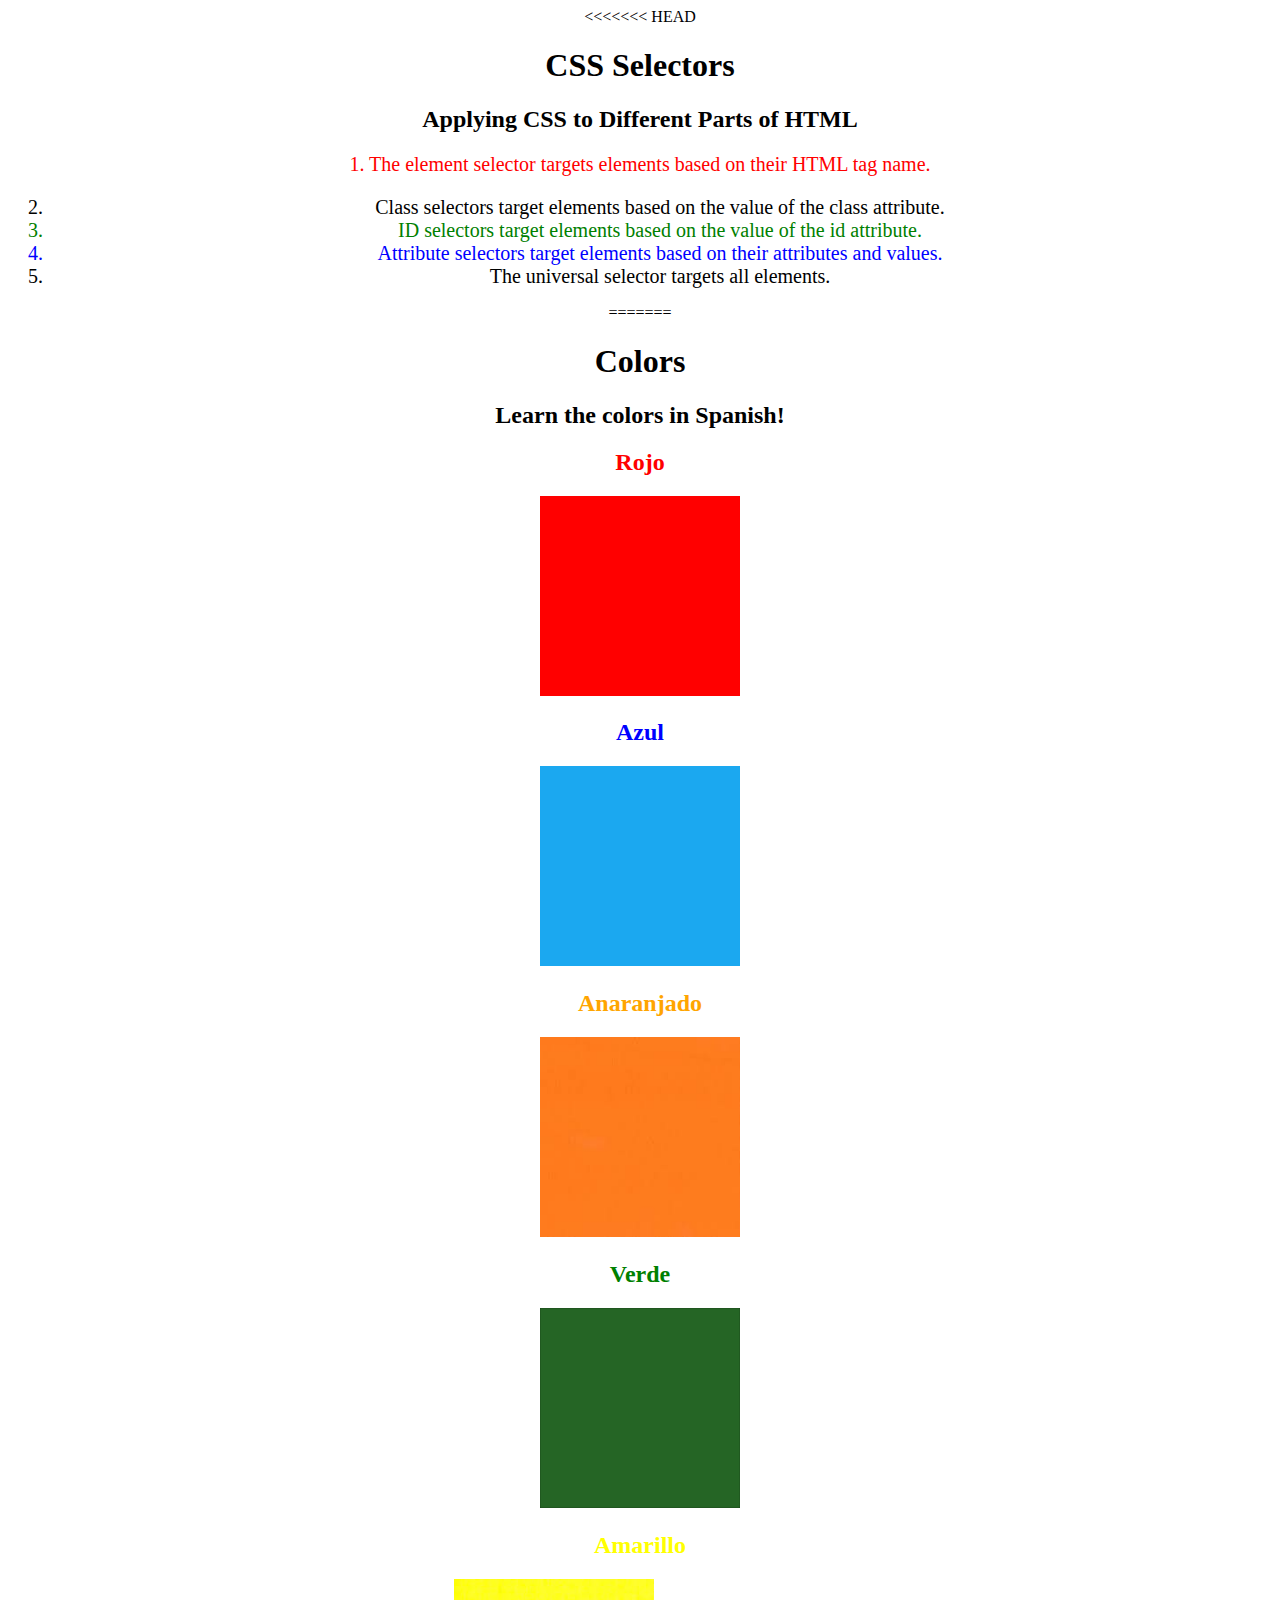
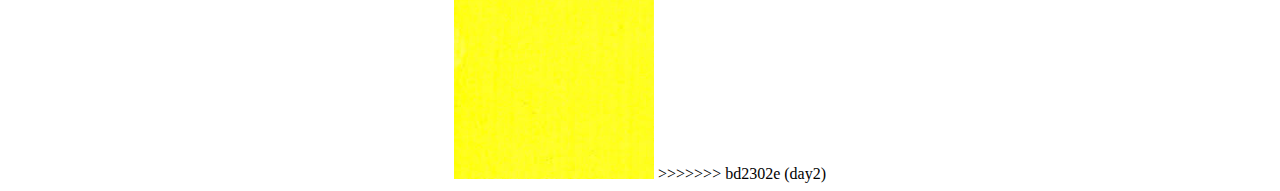
<file: 5.4+Color+Vocab+Project/index.html>
<!DOCTYPE html>
<html lang="en">
<<<<<<< HEAD

<head>
  <meta charset="UTF-8">
  <title>CSS Selectors</title>
  <link rel="stylesheet" href="./style.css" />
  <link rel="preconnect" href="https://fonts.googleapis.com">
<link rel="preconnect" href="https://fonts.gstatic.com" crossorigin>
</head>

<body>
  <h1>CSS Selectors</h1>
  <h2>Applying CSS to Different Parts of HTML</h2>
  <!-- TODO 1: Set the CSS for all paragraph tags to "color: red" -->
  <p class="note">1. The element selector targets elements based on their HTML tag name.</p>

  <ol>
    <!-- TODO 2: Set the CSS for all elements with a class of "note" to "font-size: 20px" -->
    <li class="note" value="2">Class selectors target elements based on the value of the class attribute.</li>

    <!-- TODO 3: Set the CSS for the element with an id of "id-selector-demo" to "color: green" -->
    <li class="note" id="id-selector-demo" value="3">ID selectors target elements based on the value of the id
      attribute.</li>

    <!-- TODO 4: Set the CSS for the li elements that have the "value" attribute set to "4" to have "color: blue" -->
    <li class="note" value="4">Attribute selectors target elements based on their attributes and values.</li>

    <!-- TODO 5: Set all elements to have "text-align: center" -->
    <li class="note" value="5">The universal selector targets all elements.</li>
  </ol>
</body>

</html>
=======
  <head>
    <meta charset="UTF-8" />
    <title>Spanish Vocabulary</title>
    <link rel="stylesheet" href="./style.css" />
  </head>

  <body>
    <h1>Colors</h1>
    <h2>Learn the colors in Spanish!</h2>
    <h2 class="color-title" id="red">Rojo</h2>
    <img src="./assets/images/red.png" alt="red" />

    <h2 class="color-title" id="blue">Azul</h2>
    <img src="./assets/images/blue.png" alt="blue" />

    <h2 class="color-title" id="orange">Anaranjado</h2>
    <img src="./assets/images/orange.png" alt="orange" />

    <h2 class="color-title" id="green">Verde</h2>
    <img src="./assets/images/green.png" alt="green" />

    <h2 class="color-title" id="yellow">Amarillo</h2>
    <img src="./assets/images/yellow.png" alt="yellow" />
  </body>
</html>

<!-- 
TODOs
IMPORTANT: You should not need to make ANY CHANGES to index.html
All code should be written in your CSS file.

1. Create a CSS file and incorporate it as an external stylesheet.
2. Use CSS to style each of the color titles to meaning. 
Hint: Use the id to help if you don't know the words in spanish.
3. Use CSS to change all the color titles to have "font-weight: normal;"
4. Use CSS (not HTML) to make all the images 200px heigh and 200px wide. 
Hint: 
https://developer.mozilla.org/en-US/docs/Web/CSS/height
https://developer.mozilla.org/en-US/docs/Web/CSS/width
-->
>>>>>>> bd2302e (day2)
</file>
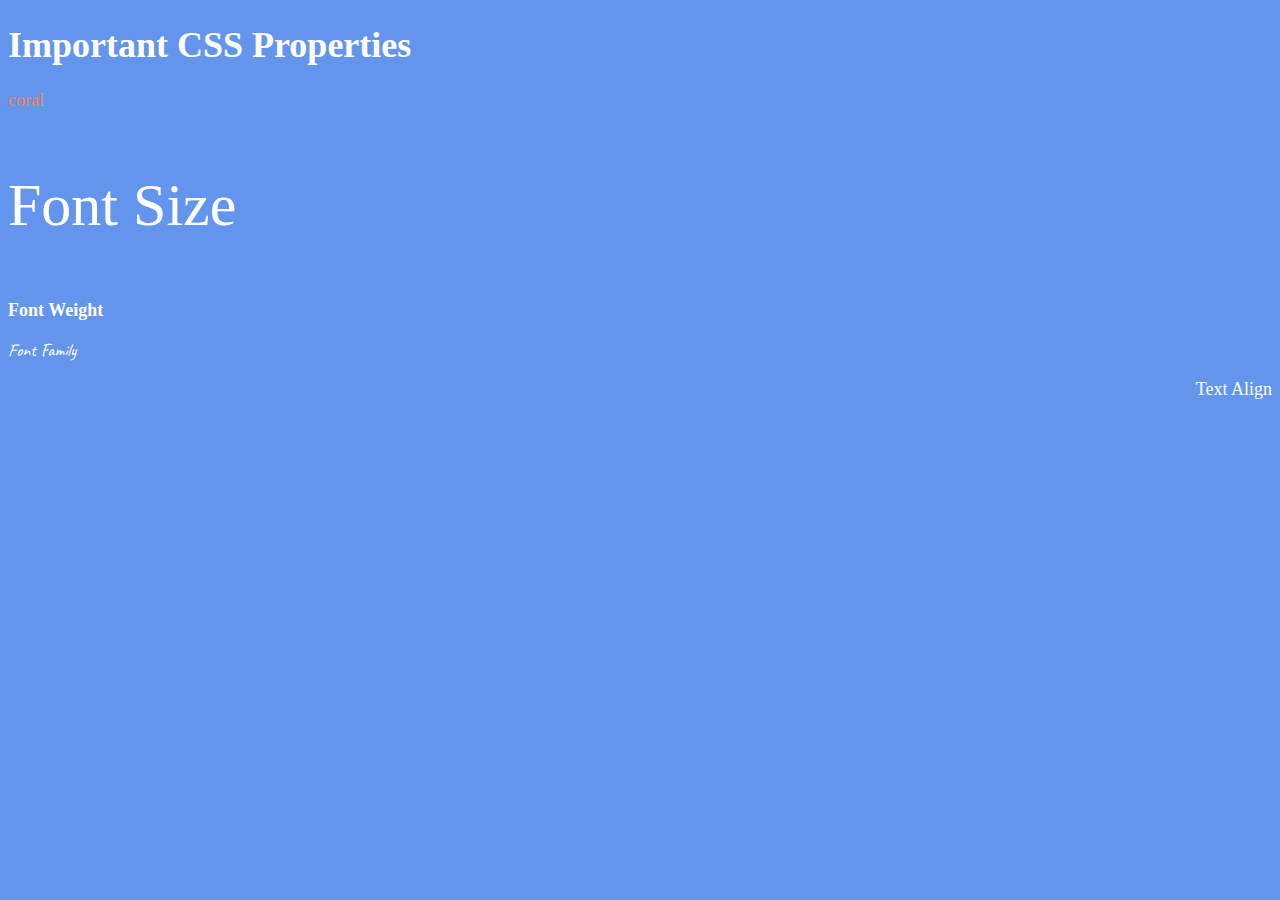
<file: 6.1+Font+Properties/index.html>
<!DOCTYPE html>
<html lang="en">

<head>
  <meta charset="UTF-8">
  <title>CSS Properties</title>
  <style>
    body {
      background-color: cornflowerblue;
      color: white;
      font-size: 18px;
    }

    /* Don't change the CSS above, add Your CSS below */
    #one{
      color: coral;
    }
    #two{
      font-size: 2rem;
    }
    #three{
      font-weight: 900;
    }
    #four{

    }
    #four{
      font-family: "Caveat", cursive;
      font-weight: 400;
    }
    #five{
      text-align: right;
    }
    html{
      font-size: 30px;
    }
  </style>
  <link rel="preconnect" href="https://fonts.googleapis.com">
<link rel="preconnect" href="https://fonts.gstatic.com" crossorigin>
<link href="https://fonts.googleapis.com/css2?family=Bitcount+Prop+Double+Ink:wght@100..900&family=Caveat:wght@400..700&family=Montserrat:ital,wght@0,100..900;1,100..900&family=Roboto:ital,wght@0,100..900;1,100..900&display=swap" rel="stylesheet">
</head>

<body>
  <h1>Important CSS Properties</h1>
  <p id="one">coral</p>
  <p id="two">Font Size</p>
  <p id="three">Font Weight</p>
  <p id="four">Font Family</p>
  <p id="five">Text Align</p>

  <!-- TODOs
  1. Change the color of <p>Color</p> to "coral" color.
  2. Change the font size of <p>Font Size</p> to 2X the size of the root font size.
  3. Change the font weight of <p>Font Weight</p> to 900.
  4. Change the font family of <p>Font Family</p> to the Google font Caveat with regular (400) font weight.
  Link: https://fonts.google.com/specimen/Caveat
  5. Change the <p>Text Align</p> to right align.
  6. Change the the root (html element) font size to 30px -->
</body>

</html>
</file>
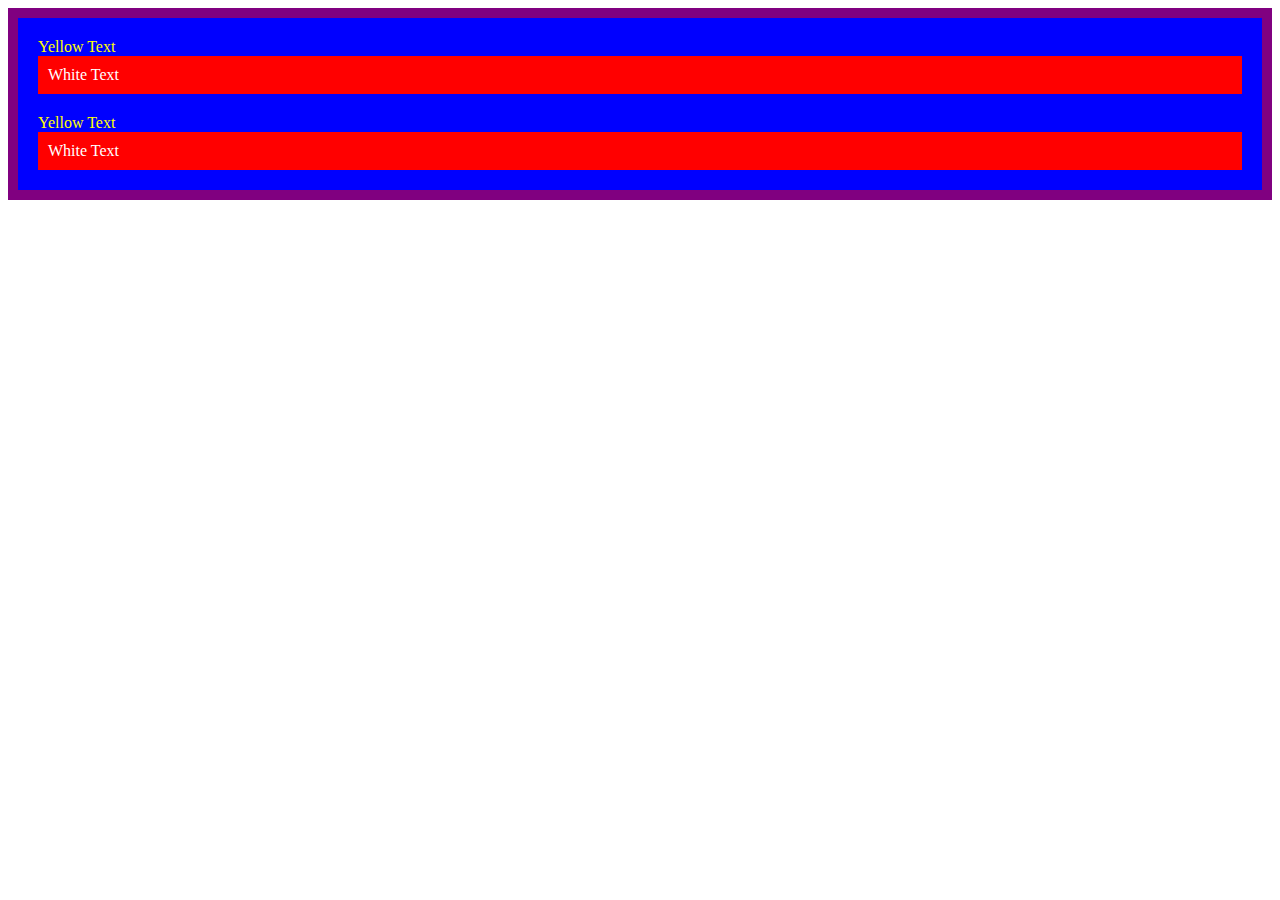
<file: 7.0+CSS+Cascade/index.html>
<!DOCTYPE html>
<html lang="en">

<head>
  <meta charset="UTF-8">
  <title>CSS Cascade</title>
  <link rel="stylesheet" href="./style.css">
</head>

<body>
  <div id="outer-box" class="box">
    <div class="box">
      <p>Yellow Text</p>
      <div class="box inner-box">
        <p class="white-text">White Text</p>
      </div>
    </div>
    <div class="box">
      <p>Yellow Text</p>
      <div class="box inner-box">
        <p class="white-text">White Text</p>
      </div>
    </div>
  </div>
</body>

</html>
</file>
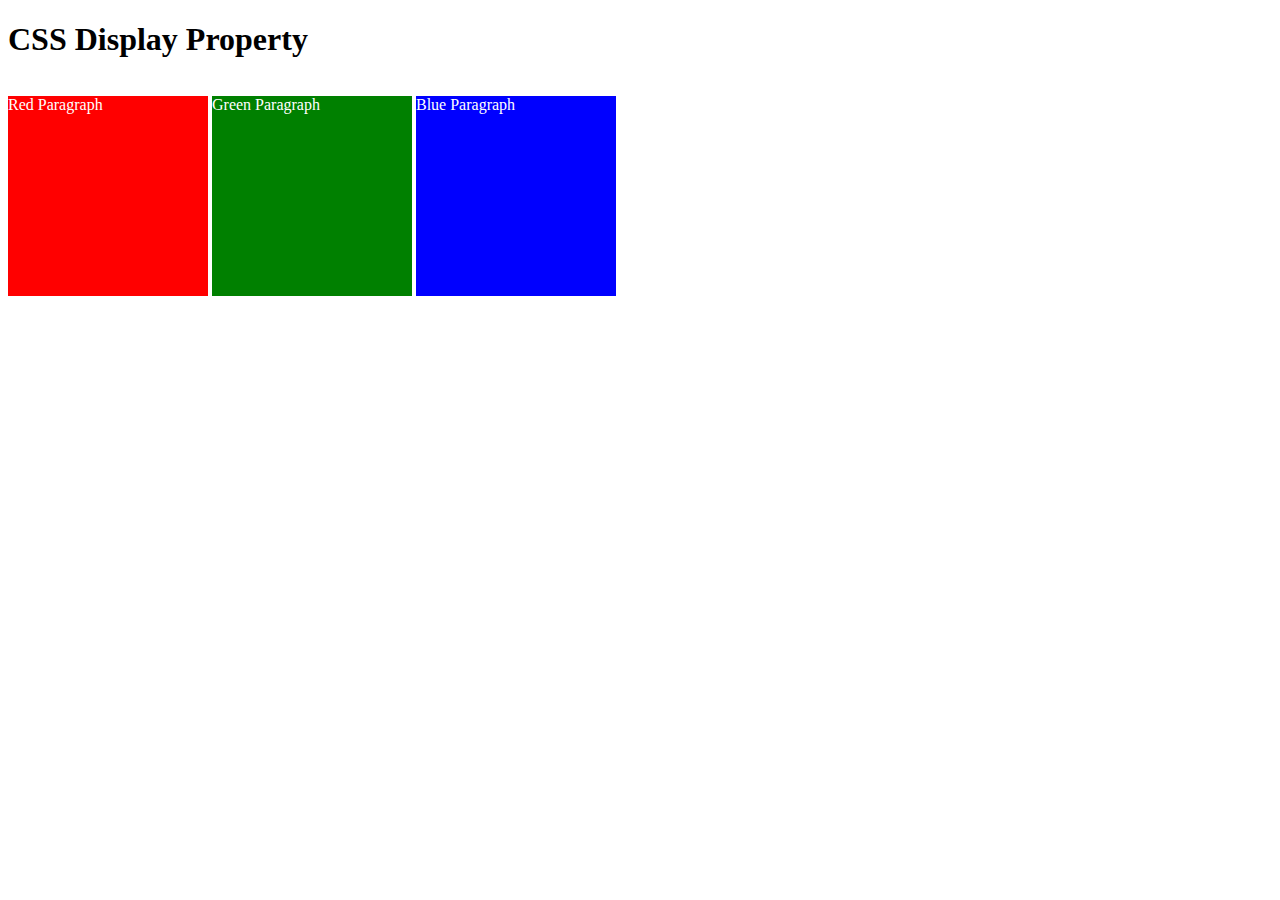
<file: 8.0 CSS Display/index.html>
<!DOCTYPE html>
<html>

<!-- 
  TODO
1. By changing only the display property of the CSS make all 3 squares line up horizontally like in goal1 image.
2. Change only the display property to make all 3 squares line up vertically like in goal2 image. 
-->

<head>
  <title>CSS Display Property Example</title>
  <style>
    p {
      color: white;
    }

    .red {
      display: block;
      width: 200px;
      height: 200px;
      background-color: red;
      display: inline-block;
      
    }

    .green {
      display: block;
      width: 200px;
      height: 200px;
      background-color: green;
      display: inline-block;
      
    }

    .blue {
      display: block;
      width: 200px;
      height: 200px;
      background-color: blue;
      display: inline-block;
      
    }
  </style>
</head>


<body>
  <h1>CSS Display Property</h1>
  <p class="red">Red Paragraph </p>
  <p class="green">Green Paragraph</p>
  <p class="blue">Blue Paragraph</p>
</body>

</html>
</file>
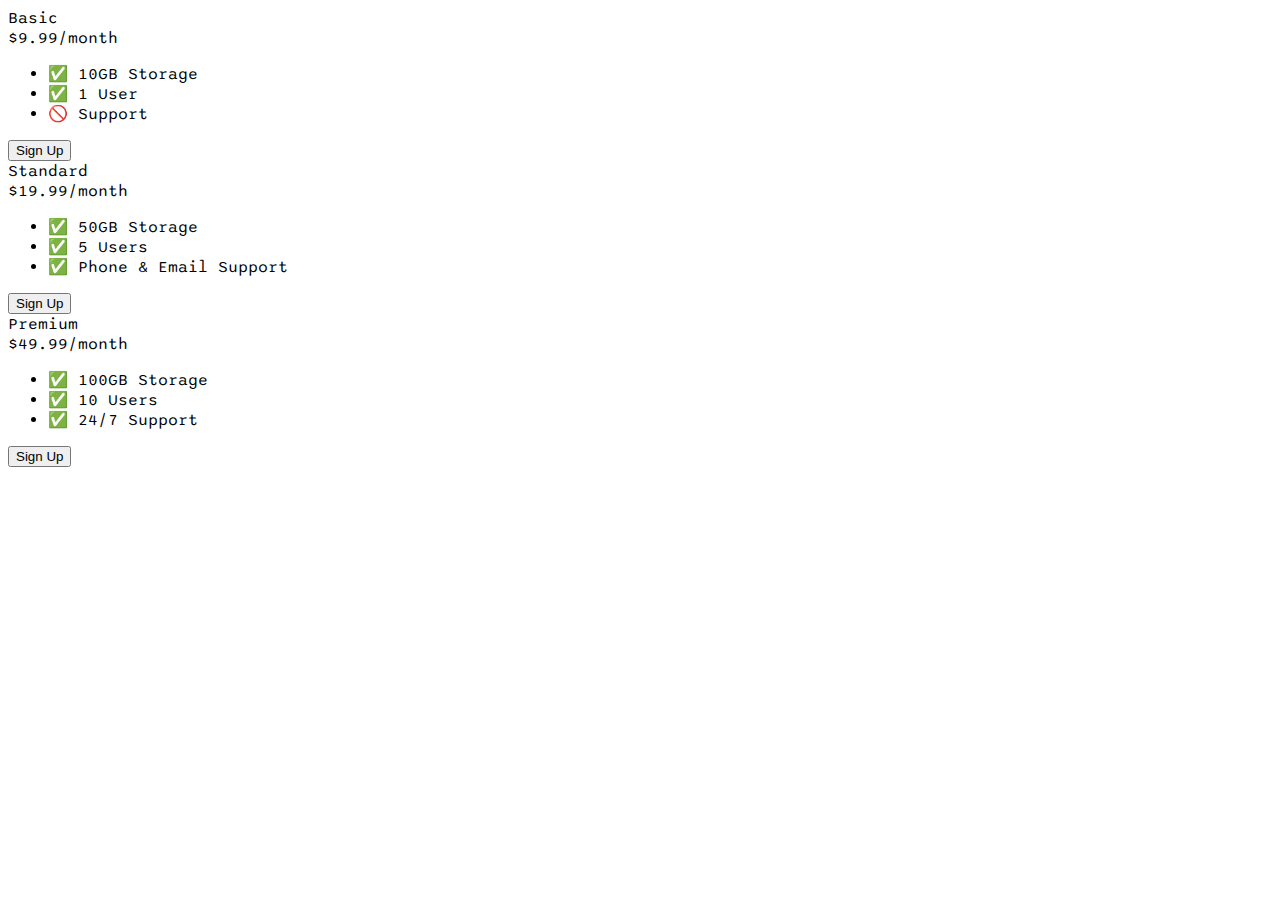
<file: 9.4+Flexbox+Pricing+Table+Project/index.html>
<!DOCTYPE html>
<html>
  <head>
    <title>Flexbox Pricing Table</title>
    <link rel="preconnect" href="https://fonts.googleapis.com" />
    <link rel="preconnect" href="https://fonts.gstatic.com" crossorigin />
    <link
      href="https://fonts.googleapis.com/css2?family=Sono:wght@400;700&display=swap"
      rel="stylesheet"
    />
    <style>
      body {
        font-family: "Sono", sans-serif;
      }

      /* Hint: What can you do with a media query and flexbox? */
      @media (max-width: 1250px) {
      }
    </style>
  </head>

  <body>
    <div class="pricing-container">
      <div class="pricing-plan">
        <div class="plan-title">Basic</div>
        <div class="plan-price">$9.99/month</div>
        <ul class="plan-features">
          <li>✅ 10GB Storage</li>
          <li>✅ 1 User</li>
          <li>🚫 Support</li>
        </ul>
        <button class="plan-button">Sign Up</button>
      </div>
      <div class="pricing-plan">
        <div class="plan-title">Standard</div>
        <div class="plan-price">$19.99/month</div>
        <ul class="plan-features">
          <li>✅ 50GB Storage</li>
          <li>✅ 5 Users</li>
          <li>✅ Phone &amp; Email Support</li>
        </ul>
        <button class="plan-button">Sign Up</button>
      </div>
      <div class="pricing-plan">
        <div class="plan-title">Premium</div>
        <div class="plan-price">$49.99/month</div>
        <ul class="plan-features">
          <li>✅ 100GB Storage</li>
          <li>✅ 10 Users</li>
          <li>✅ 24/7 Support</li>
        </ul>
        <button class="plan-button">Sign Up</button>
      </div>
    </div>
  </body>
</html>
</file>
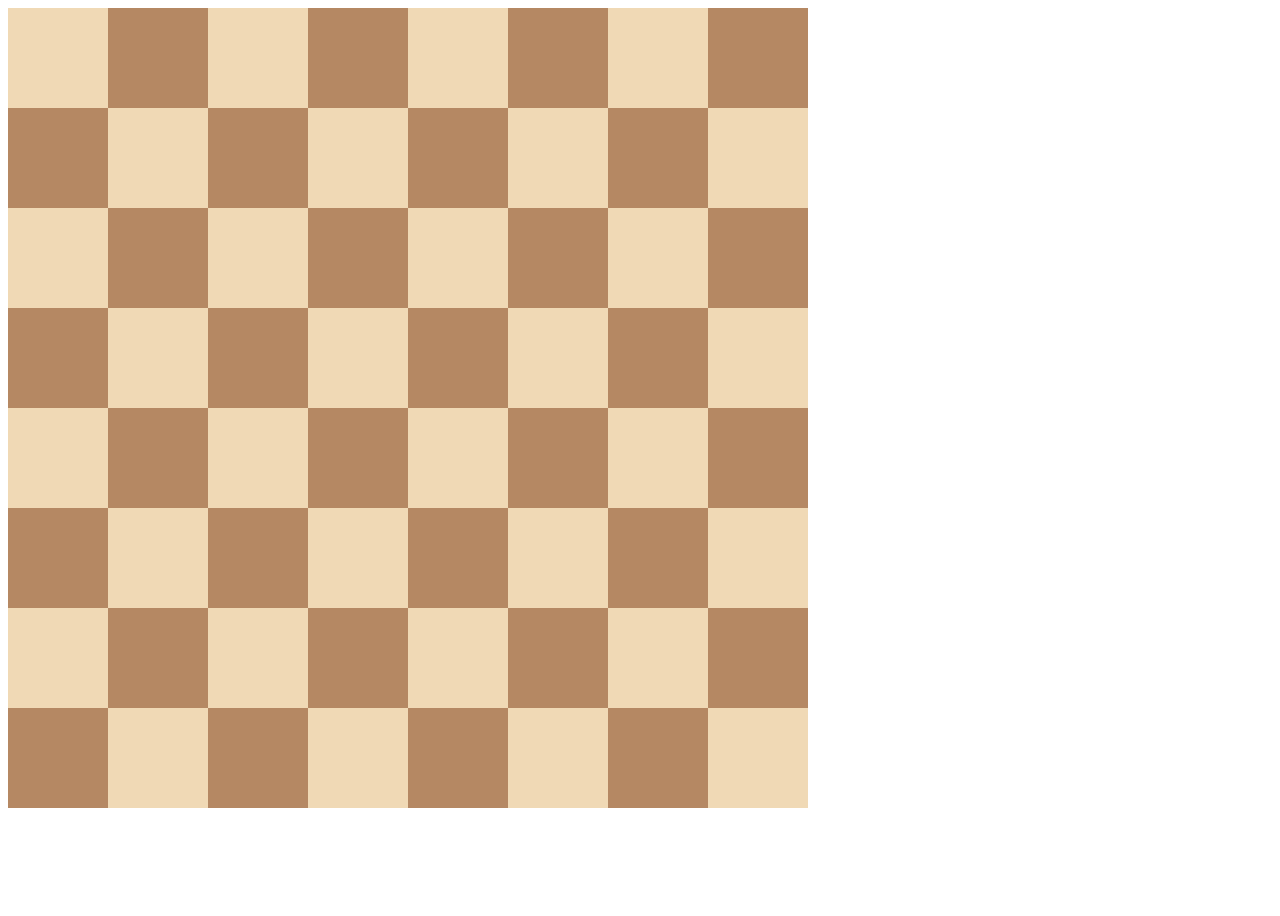
<file: 10.0+Display+Grid/10.0 Display Grid/index.html>
<!DOCTYPE html>
<html>

<head>
  <title>Chessboard</title>
  <style>
   .container{
      display: grid;
      grid-template-columns: 1fr 1fr 1fr 1fr 1fr 1fr 1fr 1fr;
      grid-template-rows: 1fr 1fr 1fr 1fr 1fr 1fr 1fr 1fr 1fr;
      width: 800px;
    }
    .white{
      height: 100px;
      width: 100px;
      background-color:#f0d9b5 ;
    }
    .black{
       height: 100px;
      width: 100px;
      background-color:#b58863;
    }
  </style>
</head>

<body>
  <div class="container">
    <div class="white"></div>
    <div class="black"></div>
    <div class="white"></div>
    <div class="black"></div>
    <div class="white"></div>
    <div class="black"></div>
    <div class="white"></div>
    <div class="black"></div>
    <div class="black"></div>
    <div class="white"></div>
    <div class="black"></div>
    <div class="white"></div>
    <div class="black"></div>
    <div class="white"></div>
    <div class="black"></div>
    <div class="white"></div>
    <div class="white"></div>
    <div class="black"></div>
    <div class="white"></div>
    <div class="black"></div>
    <div class="white"></div>
    <div class="black"></div>
    <div class="white"></div>
    <div class="black"></div>
    <div class="black"></div>
    <div class="white"></div>
    <div class="black"></div>
    <div class="white"></div>
    <div class="black"></div>
    <div class="white"></div>
    <div class="black"></div>
    <div class="white"></div>
    <div class="white"></div>
    <div class="black"></div>
    <div class="white"></div>
    <div class="black"></div>
    <div class="white"></div>
    <div class="black"></div>
    <div class="white"></div>
    <div class="black"></div>
    <div class="black"></div>
    <div class="white"></div>
    <div class="black"></div>
    <div class="white"></div>
    <div class="black"></div>
    <div class="white"></div>
    <div class="black"></div>
    <div class="white"></div>
    <div class="white"></div>
    <div class="black"></div>
    <div class="white"></div>
    <div class="black"></div>
    <div class="white"></div>
    <div class="black"></div>
    <div class="white"></div>
    <div class="black"></div>
    <div class="black"></div>
    <div class="white"></div>
    <div class="black"></div>
    <div class="white"></div>
    <div class="black"></div>
    <div class="white"></div>
    <div class="black"></div>
    <div class="white"></div>
  </div>
</body>

</html>
</file>
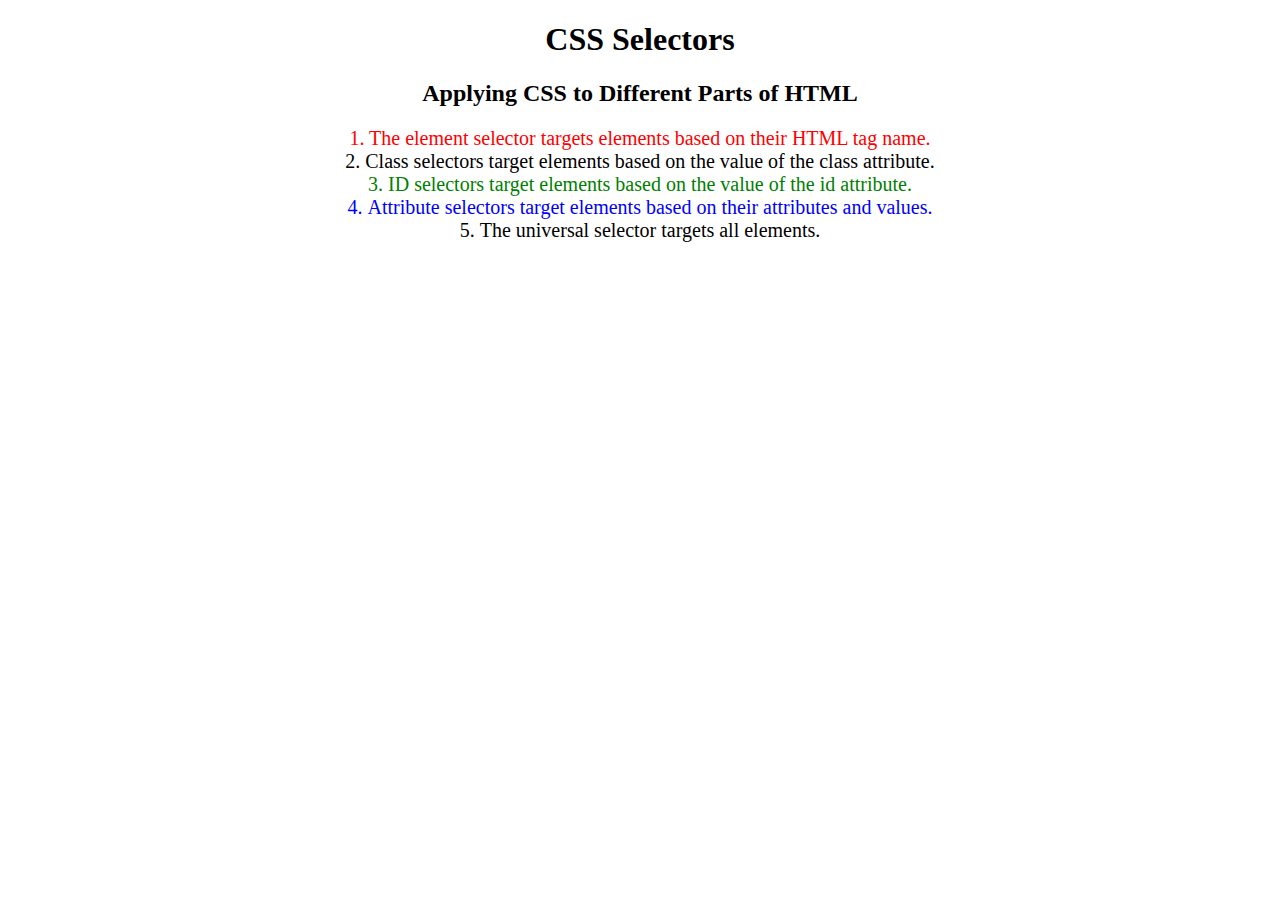
<file: 5.3+CSS+Selectors/5.3 CSS Selectors/index.html>
<!DOCTYPE html>
<html lang="en">

<head>
  <meta charset="UTF-8">
  <title>CSS Selectors</title>
  <link rel="stylesheet" href="./style.css" />
  <link rel="preconnect" href="https://fonts.googleapis.com">
<link rel="preconnect" href="https://fonts.gstatic.com" crossorigin>
</head>

<body>
  <h1>CSS Selectors</h1>
  <h2>Applying CSS to Different Parts of HTML</h2>
  <!-- TODO 1: Set the CSS for all paragraph tags to "color: red" -->
  <p class="note">1. The element selector targets elements based on their HTML tag name.</p>

  <ol>
    <!-- TODO 2: Set the CSS for all elements with a class of "note" to "font-size: 20px" -->
    <li class="note" value="2">Class selectors target elements based on the value of the class attribute.</li>

    <!-- TODO 3: Set the CSS for the element with an id of "id-selector-demo" to "color: green" -->
    <li class="note" id="id-selector-demo" value="3">ID selectors target elements based on the value of the id
      attribute.</li>

    <!-- TODO 4: Set the CSS for the li elements that have the "value" attribute set to "4" to have "color: blue" -->
    <li class="note" value="4">Attribute selectors target elements based on their attributes and values.</li>

    <!-- TODO 5: Set all elements to have "text-align: center" -->
    <li class="note" value="5">The universal selector targets all elements.</li>
  </ol>
</body>

</html>
</file>
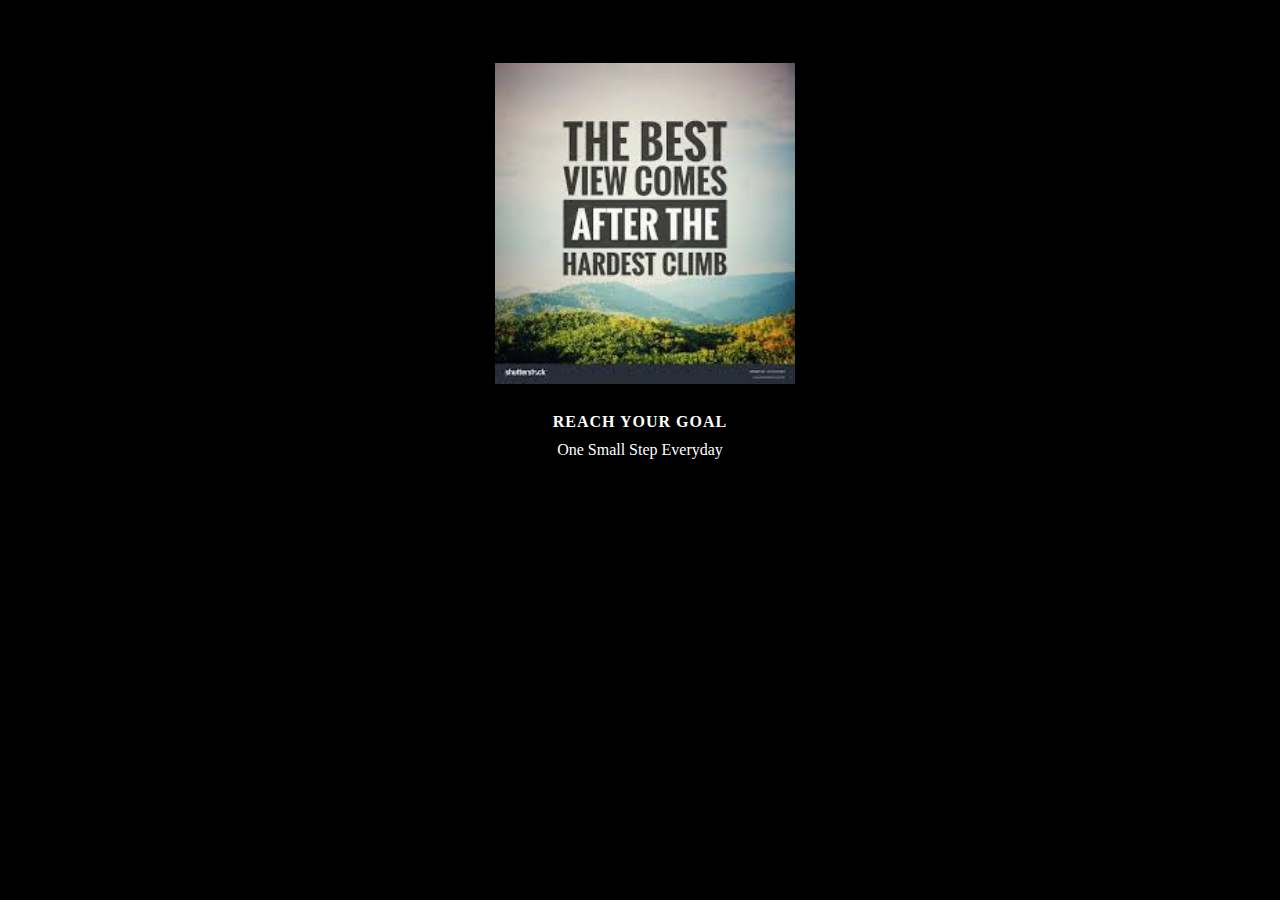
<file: 6.4+Motivation+Meme+Project/6.4 Motivation Meme Project/index.html>
<!-- 
  TODO: Create a motivational post website.
Style it how ever you like. 
Look at the goal image for inspiration.
But it must have the following features:
1. The main h1 text should be using the Regular Libre Baskerville Font from Google Fonts:
  https://fonts.google.com/specimen/Libre+Baskerville
2. The text should be white and background black.
3. Add your own image into the images folder inside assets. It should have a 5px white border.
4. The text should be center aligned.
5. Create a div to contain the h1, p and img elements. Adjust the margins so that the image and text are centered on the page. 
  Hint: You horizontally center a div by giving it a width of 50% and a margin-left of 25%.
  Hint: Set the image to have a width of 100% so it fills the div. 
6. Read about the text-transform property on MDN docs to make the h1 uppercase with CSS.
  https://developer.mozilla.org/en-US/docs/Web/CSS/text-transform 
-->

<!DOCTYPE html>
<html lang="en">
<head>
  <meta charset="UTF-8">
  <meta name="viewport" content="width=device-width, initial-scale=1.0">
  <title>motivational poster</title>
  <link rel="preconnect" href="https://fonts.googleapis.com">
<link rel="preconnect" href="https://fonts.gstatic.com" crossorigin>
<link href="https://fonts.googleapis.com/css2?family=Bitcount+Prop+Double+Ink:wght@100..900&family=Caveat:wght@400..700&family=Libre+Baskerville:ital,wght@0,400..700;1,400..700&family=Montserrat:ital,wght@0,100..900;1,100..900&family=Roboto:ital,wght@0,100..900;1,100..900&display=swap" rel="stylesheet">
<link rel="stylesheet" href="style.css">
</head>
<body>
  <div id="poster">
  <img src="[data-uri]" alt="goal" id="poster-image">
  <h1 id="poster-title">REACH YOUR GOAL</h1>
  <p id="poster-caption"> One Small Step Everyday</p> 
  </div>
</body>
</html>
</file>
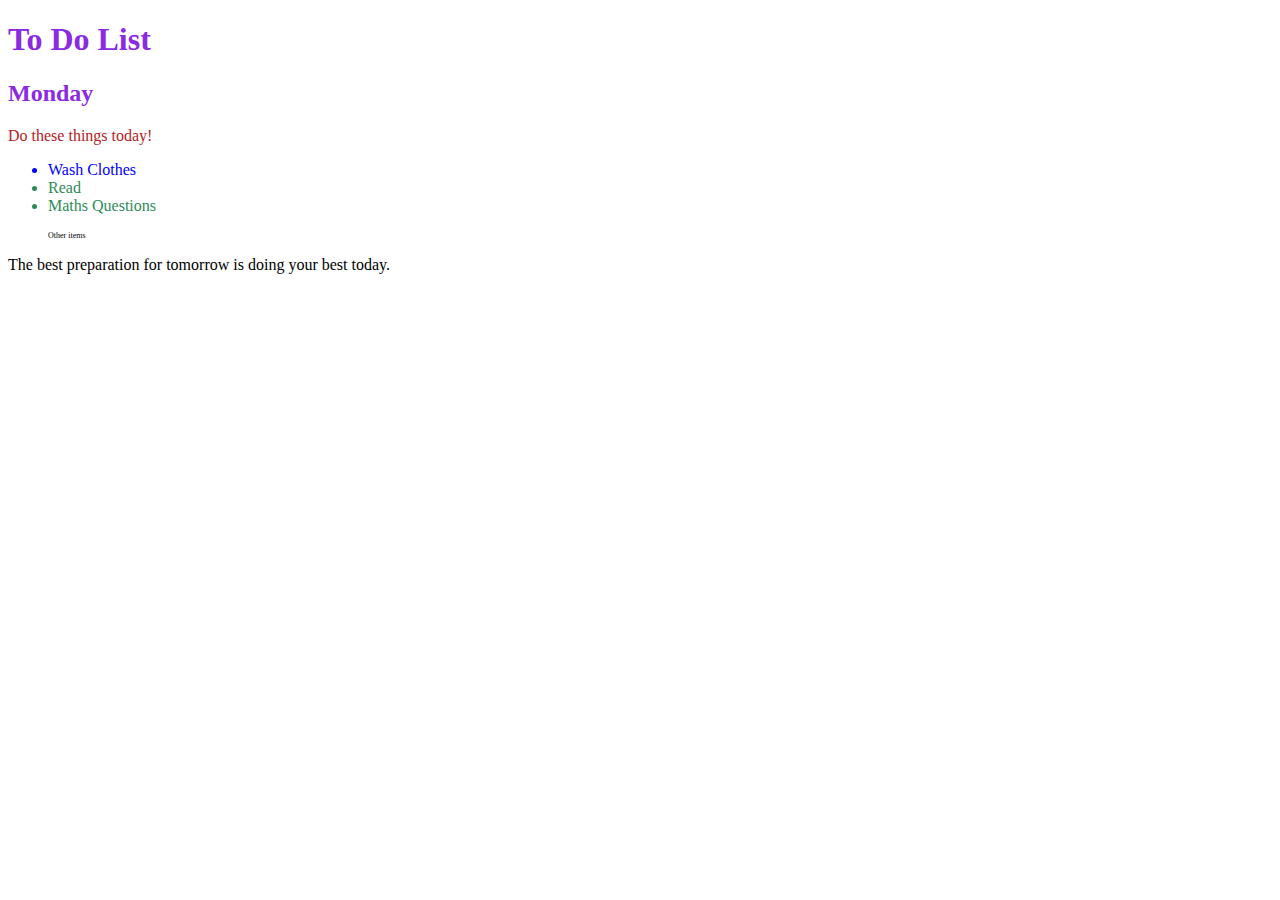
<file: 7.1+Combining+Selectors/7.1 Combining Selectors/index.html>
<!DOCTYPE html>
<html lang="en">

<head>
  <meta charset="UTF-8">
  <title>Combining CSS Selectors</title>
  <link rel="stylesheet" href="./style.css">
</head>

<!-- Don't change any of the HTML code! -->

<body>
  <h1>To Do List</h1>
  <h2>Monday</h2>
  <div class="box">
    <p class="done">Do these things today!</p>
    <ul class="list">
      <li>Wash Clothes</li>
      <li class="done">Read</li>
      <li class="done">Maths Questions</li>
    </ul>
  </div>

  <ul>
    <p class="done">Other items</p>
  </ul>
  <p>The best preparation for tomorrow is doing your best today.</p>

</body>

</html>
</file>
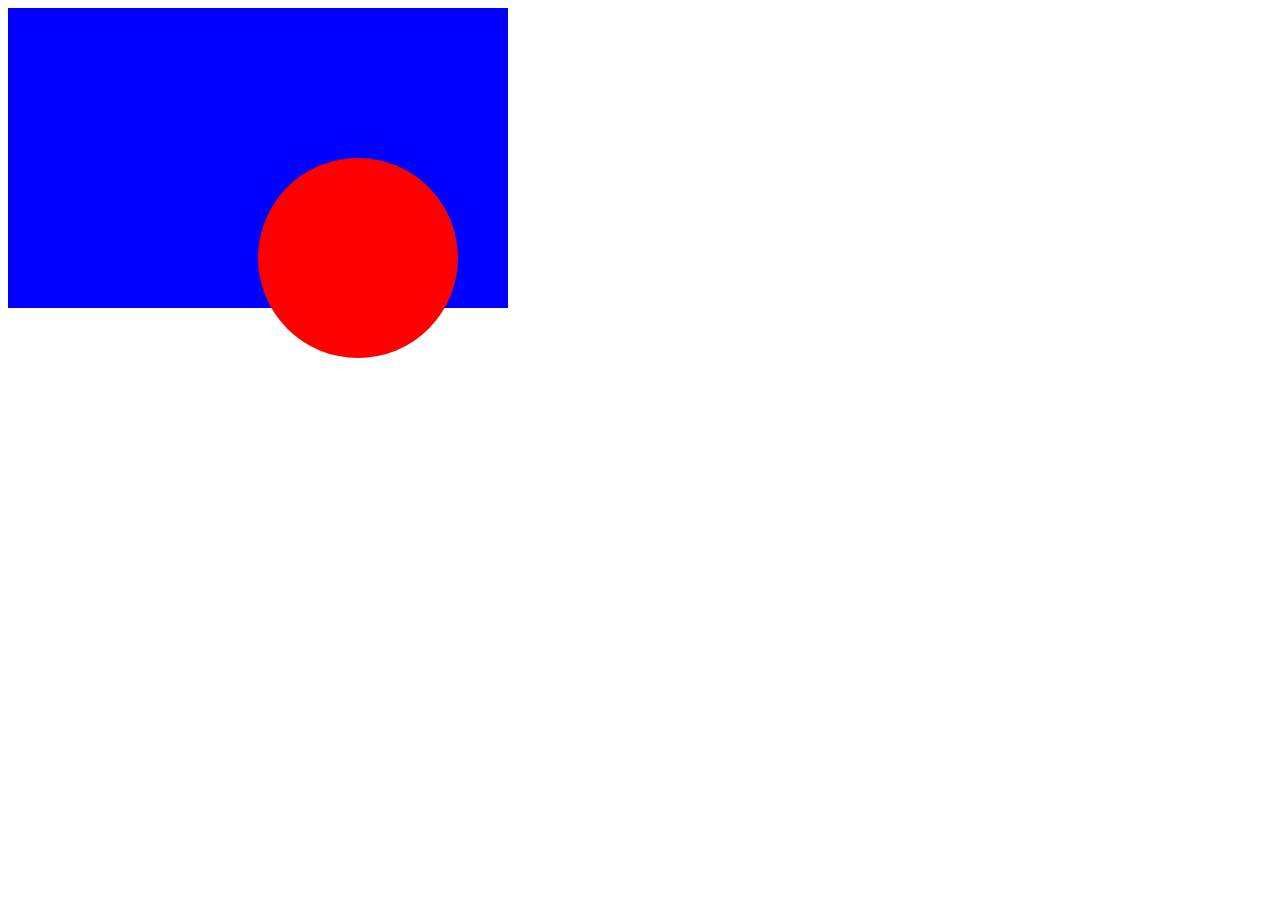
<file: 7.2+CSS+Positioning/7.2 CSS Positioning/index.html>
<!DOCTYPE html>
<html>

<head>
  <title>CSS Positioning Exercise</title>
  <style>
    /* Write your code here */
    body{
      top: 200px;
      left: 200px;
    }
    .blue-box{
      background-color: blue;
      width: 500px;
      height: 300px; 
      position: relative;
    }
    .red-circle{
      width: 200px;
      height: 200px;
      background-color: red;
      border-radius: 50%;
      position: absolute;
      top: 150px;
      left: 250px;
    }
    
  </style>
</head>

<body>
  <div class="blue-box">
    <div class="red-circle">
    </div>
  </div>

</body>

</html>
</file>
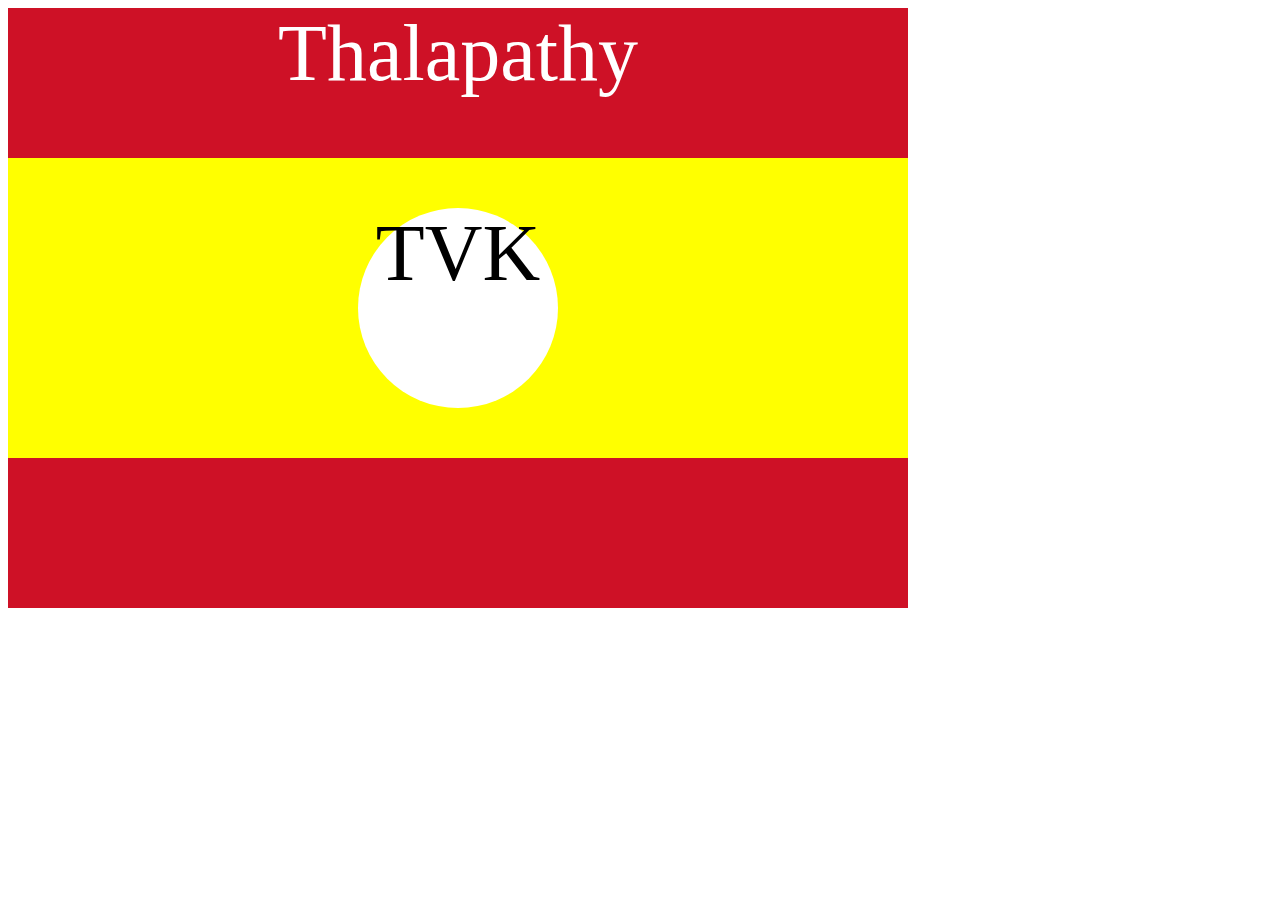
<file: 7.3+Flag+Project/7.3 CSS Flag Project/index.html>
<!DOCTYPE html>
<html lang="en">

<head>
  <meta charset="UTF-8">
  <title>CSS Flag Project</title>
  <style>
    /* ----red box---- */
    .flag {
    width: 900px;
    height: 600px;
    position: relative;
    background-color: #CE1126;
    }
    /* -----blue box---- */
    .flag > div {
    background-color: yellow;
    width: 900px;
    height: 300px;
    top:150px;
    position : absolute;
   }
   /* ------circle----- */
   .flag > div > div p {
    background-color: white;
      position: relative;
      height: 200px;
      width: 200px;
      border-radius: 50%;
      top: 50px;
      left: 350px;


}
   p {
    font-size: 5rem;
    text-align: center;
    margin: 0;
}
  .flag>p {
    color: white
}
  
  </style>
    
<!-- 
  IMPORTANT! Do not change any HTML
Don't add any classes/ids/elements 
Use what you know about combining selectors 
and CSS specificity instead.
Hint 1: The flag is 900px by 600px and the circle is 200px by 200px.
Hint 2: You can use CSS inspection to get the colors from
https://appbrewery.github.io/flag-of-laos/
-->

<body>
  <div class="flag">
    <p>Thalapathy
    </p>
    <div>
      <div>
        <p>TVK</p>
      </div>
    </div>
  </div>
</body>

</html>
</file>
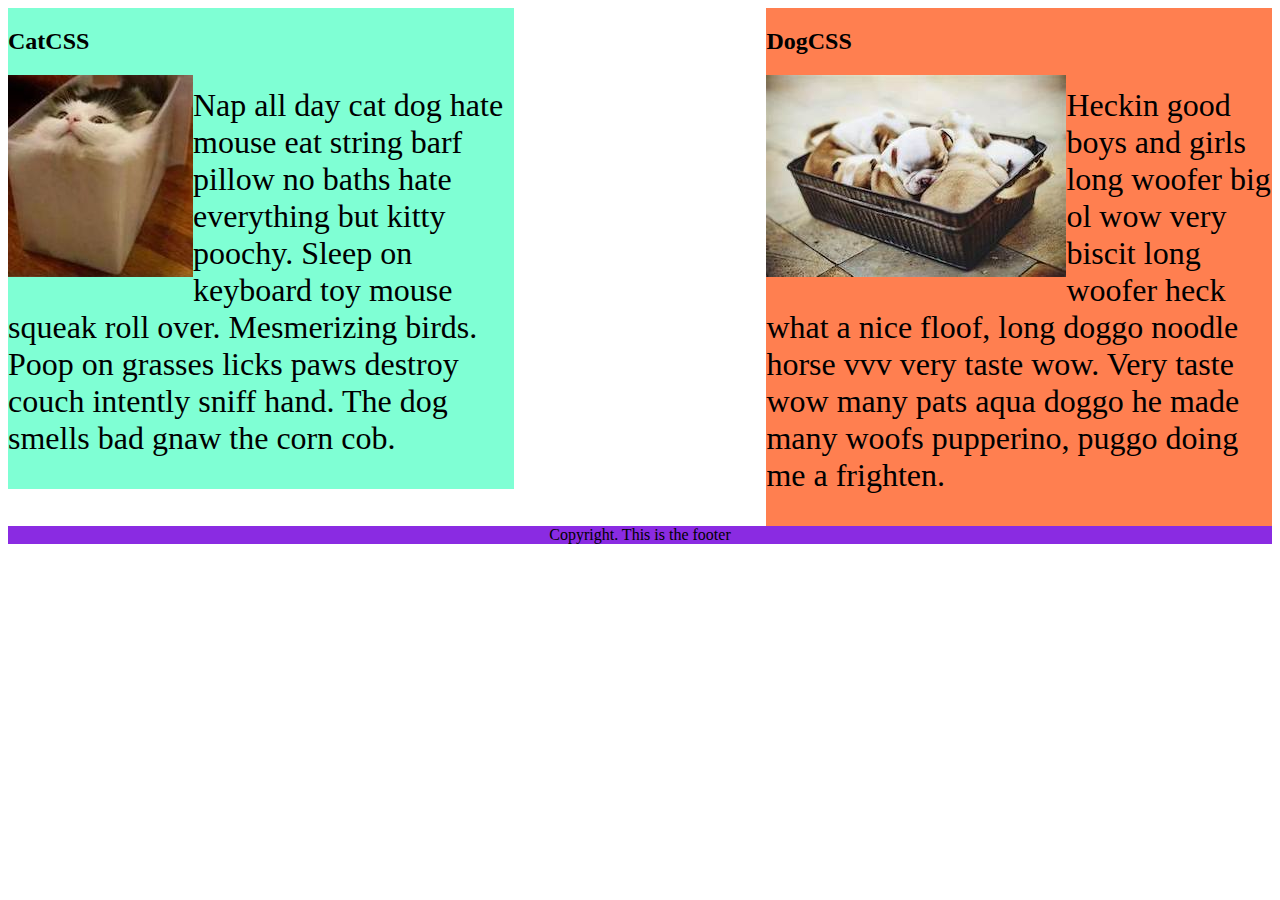
<file: 8.1+CSS+Float/8.1 CSS Float/index.html>
<!DOCTYPE html>
<html lang="en">

<!-- TODO
1. Make both paragraph elements wrap around the image.
2. Use Float to move the cat div to the left and the dog div to the right.
3. Use clear to make the footer go below both the cat and dog div. -->

<head>
  <meta charset="UTF-8">
  <title>CSS Float</title>
  <style>
    div {
      display: inline-block;
      width: 40%;
    }

    p {
      font-size: 2em;
    }

    .cat {
      background-color: aquamarine;
      float: left;
    }

    .dog {
      background-color: coral;
      float: right;
    }

    footer {
      text-align: center;
      background-color: blueviolet;
      clear: both;
    }
    img{
      float: left;
    }
  </style>
</head>

<body>
  <div class="cat">
    <h2>CatCSS</h2>

    <img src="cat.jpeg" alt="cat in a box" />
    <p class="first-paragraph">Nap all day cat dog hate mouse eat string barf pillow no baths hate everything but kitty
      poochy. Sleep on keyboard
      toy
      mouse squeak roll over. Mesmerizing birds. Poop on grasses licks paws destroy couch intently sniff hand. The dog
      smells
      bad gnaw the corn cob.</p>
  </div>
  <div class="dog">
    <h2>DogCSS</h2>
    <img src="dog.jpeg" alt="dogs in a box" />
    <p class="second-paragraph">Heckin good boys and girls long woofer big ol wow very biscit long woofer heck what a
      nice
      floof, long doggo noodle
      horse vvv very taste wow. Very taste wow many pats aqua doggo he made many woofs pupperino, puggo doing me a
      frighten.</p>
  </div>

  <footer>Copyright. This is the footer</footer>
</body>

</html>
</file>
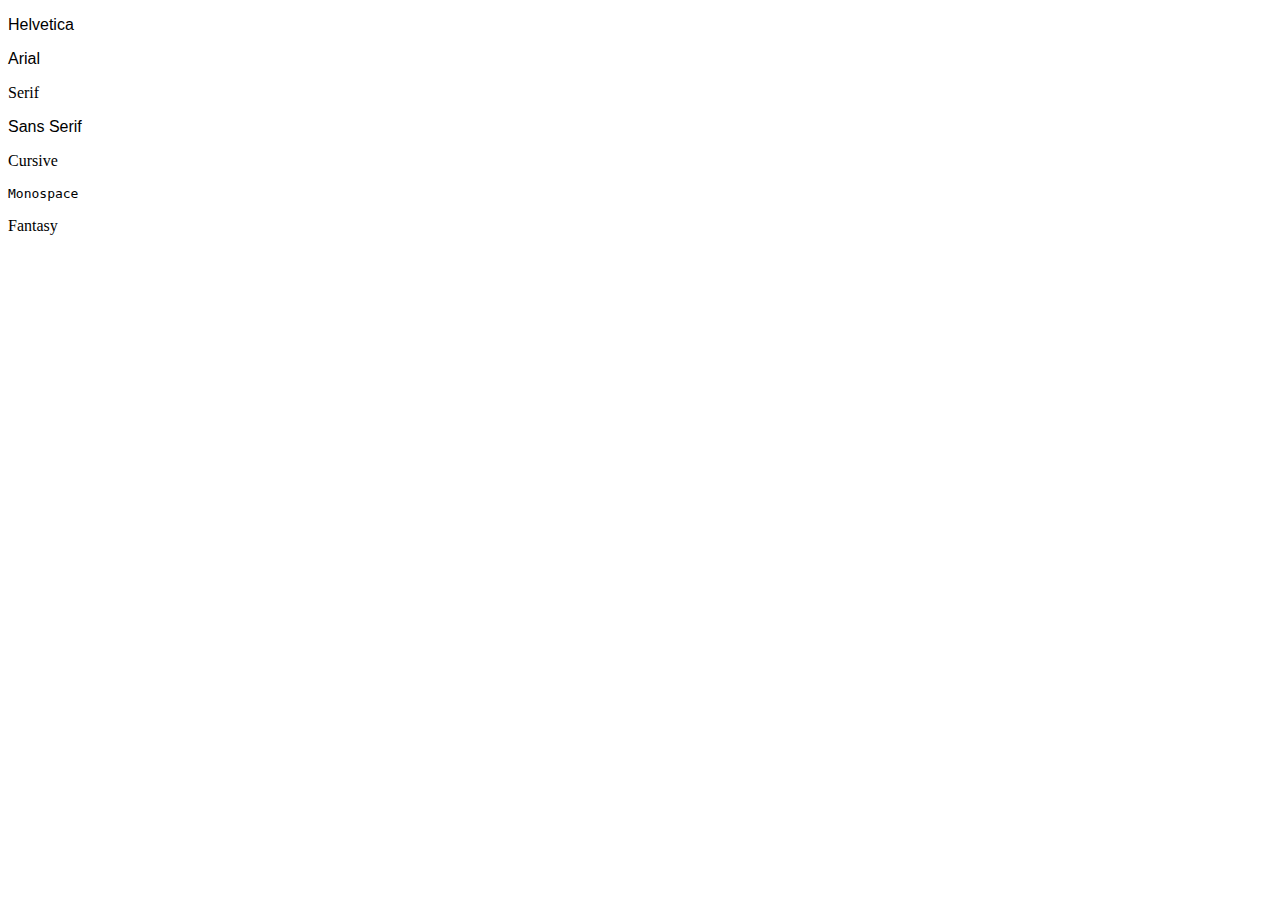
<file: 6.1+Font+Properties/font-family.html>
<!DOCTYPE html>
<html lang="en">

<head>
  <meta charset="UTF-8">
  <title>Font Family</title>
  <style>
    #helvetica {
      font-family: Helvetica, sans-serif;
    }

    #arial {
      font-family: Arial, sans-serif;
    }

    #serif {
      font-family: serif;
    }

    #sans-serif {
      font-family: sans-serif;
    }

    #cursive {
      font-family: cursive;
    }

    #monospace {
      font-family: monospace;
    }

    #fantasy {
      font-family: fantasy;
    }
  </style>
</head>

<body>
  <p id="helvetica">Helvetica</p>
  <p id="arial">Arial</p>
  <p id="serif">Serif</p>
  <p id="sans-serif">Sans Serif</p>
  <p id="cursive">Cursive</p>
  <p id="monospace">Monospace</p>
  <p id="fantasy">Fantasy</p>

</body>

</html>
</file>
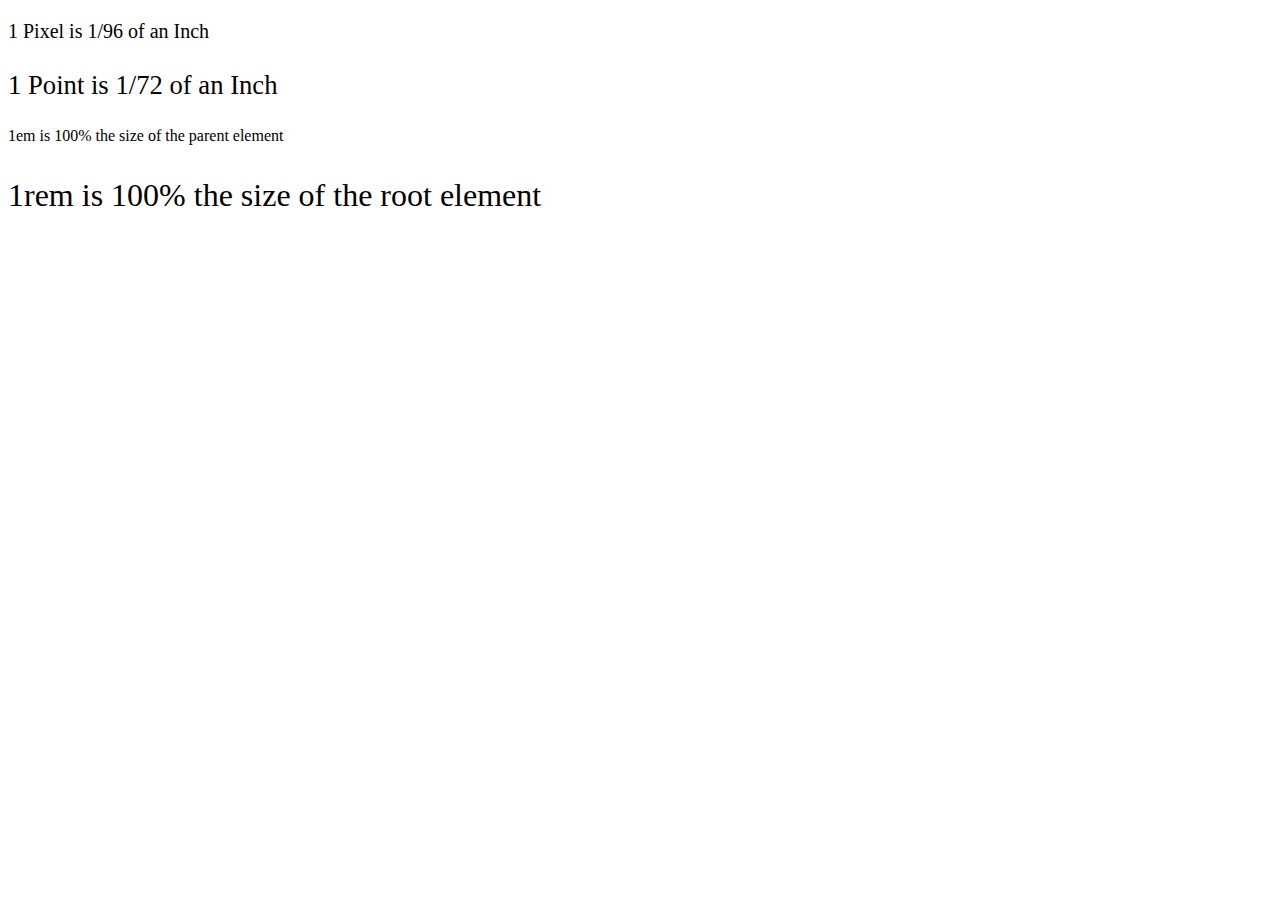
<file: 6.1+Font+Properties/font-size.html>
<!DOCTYPE html>
<html lang="en">
  <head>
    <meta charset="UTF-8" />
    <title>Font-Size</title>
    <style>
      #pixel {
        font-size: 20px;
      }

      #point {
        font-size: 20pt;
      }

      #em {
        font-size: 1em;
      }

      #rem {
        font-size: 1rem;
      }

      footer {
        font-size: 12pt;
      }

      html {
        font-size: xx-large;
      }
    </style>
  </head>

  <body>
    <p id="pixel">1 Pixel is 1/96 of an Inch</p>
    <p id="point">1 Point is 1/72 of an Inch</p>
    <footer>
      <p id="em">1em is 100% the size of the parent element</p>
      <p id="rem">1rem is 100% the size of the root element</p>
    </footer>
  </body>
</html>
</file>
<file: 5.4+Color+Vocab+Project/style.css>
<<<<<<< HEAD
ol {
  margin-left: -40px;
  margin-top: -20px;
  list-style-position: inside;
}

/* Write your CSS below, don't change the rules above. */
p{
   color: red;
}
.note{
  font-size: 20px;
}
#id-selector-demo{
  color: green;

}
li[value="4"] {
  color: blue;
}
* {
  text-align: center;
}





=======
.color-title{
    font-weight: normal;
}
#red{
    color: red;
}
#blue{
    color: blue;
}
#orange{
    color: orange;
}
#green{
    color: green;
}
#yellow{
    color: yellow;
}
img{
    height: 200px;
    width: 200px;
}
>>>>>>> bd2302e (day2)
</file>
<file: 7.0+CSS+Cascade/style.css>
/* Don't change the existing CSS. */

.box {
  background-color: blue;
  padding: 10px;
}

p {
  color: yellow;
  margin: 0;
  padding: 0;
}
.white-text{
  color: white;
}
#outer-box{
  border: 10px solid purple;
}
.inner-box{
  background-color: red;
}
</file>
<file: 5.3+CSS+Selectors/5.3 CSS Selectors/style.css>
ol {
  margin-left: -40px;
  margin-top: -20px;
  list-style-position: inside;
}

/* Write your CSS below, don't change the rules above. */
p{
   color: red;
}
.note{
  font-size: 20px;
}
#id-selector-demo{
  color: green;

}
li[value="4"] {
  color: blue;
}
* {
  text-align: center;
}
</file>
<file: 6.4+Motivation+Meme+Project/6.4 Motivation Meme Project/style.css>
body{
    background-color: black;
    color: white;
    font-family: Cambria, Cochin, Georgia, Times, 'Times New Roman', serif;
    text-align: center;
    padding-top: 50px;
}
#poster{
    border: 40px ;
    width: 300px;
    margin: auto;
}
#poster-image{
    width: 100%;
    border: 5px solid black
}
#poster-title{
    font-size: 1rem;
    margin-top: 20px;
    letter-spacing: 1px;
    font-family: cursive;
}
#poster-caption{
    font-size: rem;
    margin-top: 10px;
}
</file>
<file: 7.1+Combining+Selectors/7.1 Combining Selectors/style.css>
/* Write your code here: */
/* ----- group----- */

h1,h2{
    color: blueviolet
}
/* --------child--------- */
div >p{
    color: firebrick;
}
/* .box{
    color: firebrick;
} */
 /* ---------decentant----- */

div li{
    color: blue;
}
/* .box li{
    color: blue;
}
 */
 /* ----------chaining---------- */
li.done{
    color: seagreen;
}
/* -----------combining------- */
ul p.done{
    font-size: 0.5rem;
}
</file>
